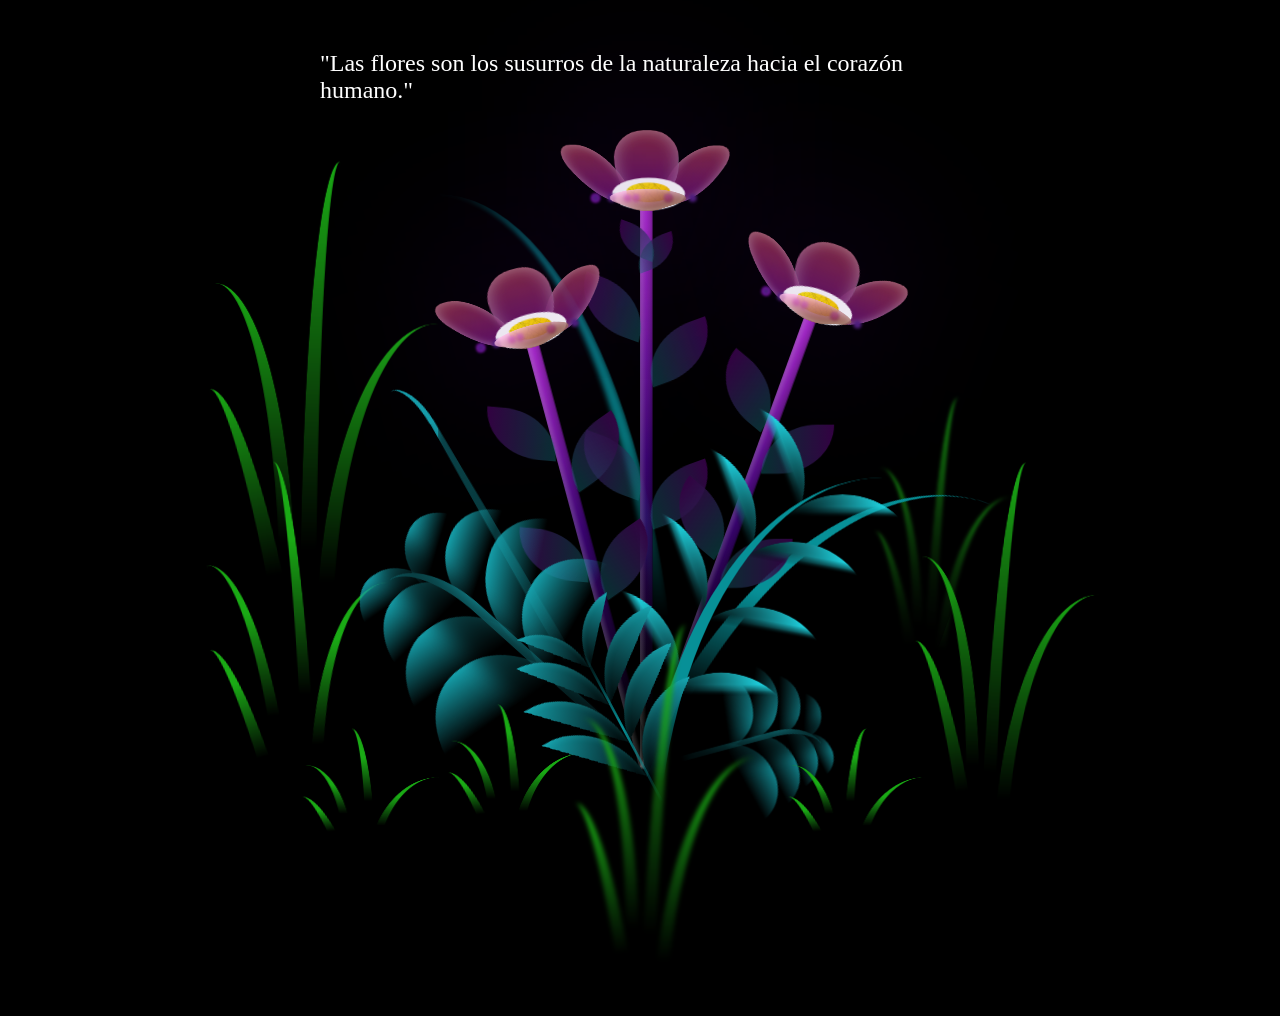
<file: flor.html>
<!DOCTYPE html>
<html lang="en">
<head>
    <meta charset="UTF-8">
    <meta http-equiv="X-UA-Compatible" content="IE=edge">
    <meta name="viewport" content="width=device-width, initial-scale=1.0">
    <link rel="stylesheet" href="style.css">
    <script src="main.js" type="text/javascript"></script><title>Fio</title>
</head>
    
<body class="not-loaded">
    
    <div class="night"></div>
    <div class="flowers">
      <div class="flower flower--1">
        
        <div class="flower__leafs flower__leafs--1">
          <div class="flower__leaf flower__leaf--1"></div>
          <div class="flower__leaf flower__leaf--2"></div>
          <div class="flower__leaf flower__leaf--3"></div>
          <div class="flower__leaf flower__leaf--4"></div>
          <div class="flower__white-circle"></div>
  
          <div class="flower__light flower__light--1"></div>
          <div class="flower__light flower__light--2"></div>
          <div class="flower__light flower__light--3"></div>
          <div class="flower__light flower__light--4"></div>
          <div class="flower__light flower__light--5"></div>
          <div class="flower__light flower__light--6"></div>
          <div class="flower__light flower__light--7"></div>
          <div class="flower__light flower__light--8"></div>
  
        </div>
        <div class="flower__line">
          <div class="flower__line__leaf flower__line__leaf--1"></div>
          <div class="flower__line__leaf flower__line__leaf--2"></div>
          <div class="flower__line__leaf flower__line__leaf--3"></div>
          <div class="flower__line__leaf flower__line__leaf--4"></div>
          <div class="flower__line__leaf flower__line__leaf--5"></div>
          <div class="flower__line__leaf flower__line__leaf--6"></div>
        </div>
      </div>
  
      <div class="flower flower--2">
        <div class="flower__leafs flower__leafs--2">
          <div class="flower__leaf flower__leaf--1"></div>
          <div class="flower__leaf flower__leaf--2"></div>
          <div class="flower__leaf flower__leaf--3"></div>
          <div class="flower__leaf flower__leaf--4"></div>
          <div class="flower__white-circle"></div>
  
          <div class="flower__light flower__light--1"></div>
          <div class="flower__light flower__light--2"></div>
          <div class="flower__light flower__light--3"></div>
          <div class="flower__light flower__light--4"></div>
          <div class="flower__light flower__light--5"></div>
          <div class="flower__light flower__light--6"></div>
          <div class="flower__light flower__light--7"></div>
          <div class="flower__light flower__light--8"></div>
  
        </div>
        <div class="flower__line">
          <div class="flower__line__leaf flower__line__leaf--1"></div>
          <div class="flower__line__leaf flower__line__leaf--2"></div>
          <div class="flower__line__leaf flower__line__leaf--3"></div>
          <div class="flower__line__leaf flower__line__leaf--4"></div>
        </div>
      </div>
  
      <div class="flower flower--3">
        <div class="flower__leafs flower__leafs--3">
          <div class="flower__leaf flower__leaf--1"></div>
          <div class="flower__leaf flower__leaf--2"></div>
          <div class="flower__leaf flower__leaf--3"></div>
          <div class="flower__leaf flower__leaf--4"></div>
          <div class="flower__white-circle"></div>
  
          <div class="flower__light flower__light--1"></div>
          <div class="flower__light flower__light--2"></div>
          <div class="flower__light flower__light--3"></div>
          <div class="flower__light flower__light--4"></div>
          <div class="flower__light flower__light--5"></div>
          <div class="flower__light flower__light--6"></div>
          <div class="flower__light flower__light--7"></div>
          <div class="flower__light flower__light--8"></div>
  
        </div>
        <div class="flower__line">
          <div class="flower__line__leaf flower__line__leaf--1"></div>
          <div class="flower__line__leaf flower__line__leaf--2"></div>
          <div class="flower__line__leaf flower__line__leaf--3"></div>
          <div class="flower__line__leaf flower__line__leaf--4"></div>
        </div>
      </div>
  
      <div class="grow-ans" style="--d:1.2s">
        <div class="flower__g-long">
          <div class="flower__g-long__top"></div>
          <div class="flower__g-long__bottom"></div>
        </div>
      </div>
  
      <div class="growing-grass">
        <div class="flower__grass flower__grass--1">
          <div class="flower__grass--top"></div>
          <div class="flower__grass--bottom"></div>
          <div class="flower__grass__leaf flower__grass__leaf--1"></div>
          <div class="flower__grass__leaf flower__grass__leaf--2"></div>
          <div class="flower__grass__leaf flower__grass__leaf--3"></div>
          <div class="flower__grass__leaf flower__grass__leaf--4"></div>
          <div class="flower__grass__leaf flower__grass__leaf--5"></div>
          <div class="flower__grass__leaf flower__grass__leaf--6"></div>
          <div class="flower__grass__leaf flower__grass__leaf--7"></div>
          <div class="flower__grass__leaf flower__grass__leaf--8"></div>
          <div class="flower__grass__overlay"></div>
        </div>
      </div>
  
      <div class="growing-grass">
        <div class="flower__grass flower__grass--2">
          <div class="flower__grass--top"></div>
          <div class="flower__grass--bottom"></div>
          <div class="flower__grass__leaf flower__grass__leaf--1"></div>
          <div class="flower__grass__leaf flower__grass__leaf--2"></div>
          <div class="flower__grass__leaf flower__grass__leaf--3"></div>
          <div class="flower__grass__leaf flower__grass__leaf--4"></div>
          <div class="flower__grass__leaf flower__grass__leaf--5"></div>
          <div class="flower__grass__leaf flower__grass__leaf--6"></div>
          <div class="flower__grass__leaf flower__grass__leaf--7"></div>
          <div class="flower__grass__leaf flower__grass__leaf--8"></div>
          <div class="flower__grass__overlay"></div>
        </div>
      </div>
  
      <div class="grow-ans" style="--d:2.4s">
        <div class="flower__g-right flower__g-right--1">
          <div class="leaf"></div>
        </div>
      </div>
  
      <div class="grow-ans" style="--d:2.8s">
        <div class="flower__g-right flower__g-right--2">
          <div class="leaf"></div>
        </div>
      </div>
  
      <div class="grow-ans" style="--d:2.8s">
        <div class="flower__g-front">
          <div class="flower__g-front__leaf-wrapper flower__g-front__leaf-wrapper--1">
            <div class="flower__g-front__leaf"></div>
          </div>
          <div class="flower__g-front__leaf-wrapper flower__g-front__leaf-wrapper--2">
            <div class="flower__g-front__leaf"></div>
          </div>
          <div class="flower__g-front__leaf-wrapper flower__g-front__leaf-wrapper--3">
            <div class="flower__g-front__leaf"></div>
          </div>
          <div class="flower__g-front__leaf-wrapper flower__g-front__leaf-wrapper--4">
            <div class="flower__g-front__leaf"></div>
          </div>
          <div class="flower__g-front__leaf-wrapper flower__g-front__leaf-wrapper--5">
            <div class="flower__g-front__leaf"></div>
          </div>
          <div class="flower__g-front__leaf-wrapper flower__g-front__leaf-wrapper--6">
            <div class="flower__g-front__leaf"></div>
          </div>
          <div class="flower__g-front__leaf-wrapper flower__g-front__leaf-wrapper--7">
            <div class="flower__g-front__leaf"></div>
          </div>
          <div class="flower__g-front__leaf-wrapper flower__g-front__leaf-wrapper--8">
            <div class="flower__g-front__leaf"></div>
          </div>
          <div class="flower__g-front__line"></div>
        </div>
      </div>
  
      <div class="grow-ans" style="--d:3.2s">
        <div class="flower__g-fr">
          <div class="leaf"></div>
          <div class="flower__g-fr__leaf flower__g-fr__leaf--1"></div>
          <div class="flower__g-fr__leaf flower__g-fr__leaf--2"></div>
          <div class="flower__g-fr__leaf flower__g-fr__leaf--3"></div>
          <div class="flower__g-fr__leaf flower__g-fr__leaf--4"></div>
          <div class="flower__g-fr__leaf flower__g-fr__leaf--5"></div>
          <div class="flower__g-fr__leaf flower__g-fr__leaf--6"></div>
          <div class="flower__g-fr__leaf flower__g-fr__leaf--7"></div>
          <div class="flower__g-fr__leaf flower__g-fr__leaf--8"></div>
        </div>
      </div>
  
      <div class="long-g long-g--0">
        <div class="grow-ans" style="--d:3s">
          <div class="leaf leaf--0"></div>
        </div>
        <div class="grow-ans" style="--d:2.2s">
          <div class="leaf leaf--1"></div>
        </div>
        <div class="grow-ans" style="--d:3.4s">
          <div class="leaf leaf--2"></div>
        </div>
        <div class="grow-ans" style="--d:3.6s">
          <div class="leaf leaf--3"></div>
        </div>
      </div>
  
      <div class="long-g long-g--1">
        <div class="grow-ans" style="--d:3.6s">
          <div class="leaf leaf--0"></div>
        </div>
        <div class="grow-ans" style="--d:3.8s">
          <div class="leaf leaf--1"></div>
        </div>
        <div class="grow-ans" style="--d:4s">
          <div class="leaf leaf--2"></div>
        </div>
        <div class="grow-ans" style="--d:4.2s">
          <div class="leaf leaf--3"></div>
        </div>
      </div>
  
      <div class="long-g long-g--2">
        <div class="grow-ans" style="--d:4s">
          <div class="leaf leaf--0"></div>
        </div>
        <div class="grow-ans" style="--d:4.2s">
          <div class="leaf leaf--1"></div>
        </div>
        <div class="grow-ans" style="--d:4.4s">
          <div class="leaf leaf--2"></div>
        </div>
        <div class="grow-ans" style="--d:4.6s">
          <div class="leaf leaf--3"></div>
        </div>
      </div>
  
      <div class="long-g long-g--3">
        <div class="grow-ans" style="--d:4s">
          <div class="leaf leaf--0"></div>
        </div>
        <div class="grow-ans" style="--d:4.2s">
          <div class="leaf leaf--1"></div>
        </div>
        <div class="grow-ans" style="--d:3s">
          <div class="leaf leaf--2"></div>
        </div>
        <div class="grow-ans" style="--d:3.6s">
          <div class="leaf leaf--3"></div>
        </div>
      </div>
  
      <div class="long-g long-g--4">
        <div class="grow-ans" style="--d:4s">
          <div class="leaf leaf--0"></div>
        </div>
        <div class="grow-ans" style="--d:4.2s">
          <div class="leaf leaf--1"></div>
        </div>
        <div class="grow-ans" style="--d:3s">
          <div class="leaf leaf--2"></div>
        </div>
        <div class="grow-ans" style="--d:3.6s">
          <div class="leaf leaf--3"></div>
        </div>
      </div>
  
      <div class="long-g long-g--5">
        <div class="grow-ans" style="--d:4s">
          <div class="leaf leaf--0"></div>
        </div>
        <div class="grow-ans" style="--d:4.2s">
          <div class="leaf leaf--1"></div>
        </div>
        <div class="grow-ans" style="--d:3s">
          <div class="leaf leaf--2"></div>
        </div>
        <div class="grow-ans" style="--d:3.6s">
          <div class="leaf leaf--3"></div>
        </div>
      </div>
  
      <div class="long-g long-g--6">
        <div class="grow-ans" style="--d:4.2s">
          <div class="leaf leaf--0"></div>
        </div>
        <div class="grow-ans" style="--d:4.4s">
          <div class="leaf leaf--1"></div>
        </div>
        <div class="grow-ans" style="--d:4.6s">
          <div class="leaf leaf--2"></div>
        </div>
        <div class="grow-ans" style="--d:4.8s">
          <div class="leaf leaf--3"></div>
        </div>
      </div>
  
      <div class="long-g long-g--7">
        <div class="grow-ans" style="--d:3s">
          <div class="leaf leaf--0"></div>
        </div>
        <div class="grow-ans" style="--d:3.2s">
          <div class="leaf leaf--1"></div>
        </div>
        <div class="grow-ans" style="--d:3.5s">
          <div class="leaf leaf--2"></div>
        </div>
        <div class="grow-ans" style="--d:3.6s">
          <div class="leaf leaf--3"></div>
        </div>
      </div>
    </div>
    <div class="text-outside-flower">
        <p>"Las flores son los susurros de la naturaleza hacia el corazón humano."</p>
    </div>
    <audio id="audio" autoplay loop style="display: none;">
      <source src="feid.mp3" type="audio/mpeg">
      Tu navegador no soporta la etiqueta de audio HTML5.
  </audio>
    <script src="audio.js"></script>
    
  
</body>
</html>
</file>
<file: style.css>
*,
*::after,
*::before {
  padding: 0;
  margin: 0;
  box-sizing: border-box;
}

:root {
  --dark-color: #000;
}

body {
  display: flex;
  align-items: flex-end;
  justify-content: center;
  min-height: 100vh;
  background-color: var(--dark-color);
  overflow: hidden;
  perspective: 1000px;
  padding: 50px 0px;
}

.night {
  position: fixed;
  left: 50%;
  top: 0;
  transform: translateX(-50%);
  width: 100%;
  height: 100%;
  filter: blur(0.1vmin);
}

.flowers {
  position: relative;
  transform: scale(0.9);
}

.flower {
  position: absolute;
  bottom: 10vmin;
  transform-origin: bottom center;
  z-index: 10;
  --fl-speed: 0.8s;
}
.flower--1 {
  animation: moving-flower-1 4s linear infinite;
}
.flower--1 .flower__line {
  height: 70vmin;
  animation-delay: 0.3s;
}
.flower--1 .flower__line__leaf--1 {
  animation: blooming-leaf-right var(--fl-speed) 1.6s backwards;
}
.flower--1 .flower__line__leaf--2 {
  animation: blooming-leaf-right var(--fl-speed) 1.4s backwards;
}
.flower--1 .flower__line__leaf--3 {
  animation: blooming-leaf-left var(--fl-speed) 1.2s backwards;
}
.flower--1 .flower__line__leaf--4 {
  animation: blooming-leaf-left var(--fl-speed) 1s backwards;
}
.flower--1 .flower__line__leaf--5 {
  animation: blooming-leaf-right var(--fl-speed) 1.8s backwards;
}
.flower--1 .flower__line__leaf--6 {
  animation: blooming-leaf-left var(--fl-speed) 2s backwards;
}
.flower--2 {
  left: 50%;
  transform: rotate(20deg);
  animation: moving-flower-2 4s linear infinite;
}
.flower--2 .flower__line {
  height: 60vmin;
  animation-delay: 0.6s;
}
.flower--2 .flower__line__leaf--1 {
  animation: blooming-leaf-right var(--fl-speed) 1.9s backwards;
}
.flower--2 .flower__line__leaf--2 {
  animation: blooming-leaf-right var(--fl-speed) 1.7s backwards;
}
.flower--2 .flower__line__leaf--3 {
  animation: blooming-leaf-left var(--fl-speed) 1.5s backwards;
}
.flower--2 .flower__line__leaf--4 {
  animation: blooming-leaf-left var(--fl-speed) 1.3s backwards;
}
.flower--3 {
  left: 50%;
  transform: rotate(-15deg);
  animation: moving-flower-3 4s linear infinite;
}
.flower--3 .flower__line {
  animation-delay: 0.9s;
}
.flower--3 .flower__line__leaf--1 {
  animation: blooming-leaf-right var(--fl-speed) 2.5s backwards;
}
.flower--3 .flower__line__leaf--2 {
  animation: blooming-leaf-right var(--fl-speed) 2.3s backwards;
}
.flower--3 .flower__line__leaf--3 {
  animation: blooming-leaf-left var(--fl-speed) 2.1s backwards;
}
.flower--3 .flower__line__leaf--4 {
  animation: blooming-leaf-left var(--fl-speed) 1.9s backwards;
}
.flower__leafs {
  position: relative;
  animation: blooming-flower 2s backwards;
}
.flower__leafs--1 {
  animation-delay: 1.1s;
}
.flower__leafs--2 {
  animation-delay: 1.4s;
}
.flower__leafs--3 {
  animation-delay: 1.7s;
}
.flower__leafs::after {
  content: "";
  position: absolute;
  left: 0;
  top: 0;
  transform: translate(-50%, -100%);
  width: 8vmin;
  height: 8vmin;
  background-color: #340265;
  filter: blur(10vmin);
}
.flower__leaf {
  position: absolute;
  bottom: 0;
  left: 50%;
  width: 8vmin;
  height: 11vmin;
  border-radius: 51% 49% 47% 53%/44% 45% 55% 69%;
  background-color: #a7ffee;
  background-image: linear-gradient(to top, #650e70, #933148);
  transform-origin: bottom center;
  opacity: 0.9;
  box-shadow: inset 0 0 2vmin rgba(255, 255, 255, 0.5);
}
.flower__leaf--1 {
  transform: translate(-10%, 1%) rotateY(40deg) rotateX(-50deg);
}
.flower__leaf--2 {
  transform: translate(-50%, -4%) rotateX(40deg);
}
.flower__leaf--3 {
  transform: translate(-90%, 0%) rotateY(45deg) rotateX(50deg);
}
.flower__leaf--4 {
  width: 8vmin;
  height: 8vmin;
  transform-origin: bottom left;
  border-radius: 4vmin 10vmin 4vmin 4vmin;
  transform: translate(0%, 18%) rotateX(70deg) rotate(-43deg);
  background-image: linear-gradient(to top, #6d2d14, #ffa7e0);
  z-index: 1;
  opacity: 0.8;
}
.flower__white-circle {
  position: absolute;
  left: -3.5vmin;
  top: -3vmin;
  width: 9vmin;
  height: 4vmin;
  border-radius: 50%;
  background-color: #fff;
}
.flower__white-circle::after {
  content: "";
  position: absolute;
  left: 50%;
  top: 45%;
  transform: translate(-50%, -50%);
  width: 60%;
  height: 60%;
  border-radius: inherit;
  background-image: repeating-linear-gradient(300deg, rgba(0, 0, 0, 0.03) 0px, rgba(0, 0, 0, 0.03) 1px, transparent 1px, transparent 12px), repeating-linear-gradient(45deg, rgba(0, 0, 0, 0.03) 0px, rgba(0, 0, 0, 0.03) 1px, transparent 1px, transparent 12px), repeating-linear-gradient(67.5deg, rgba(0, 0, 0, 0.03) 0px, rgba(0, 0, 0, 0.03) 1px, transparent 1px, transparent 12px), repeating-linear-gradient(135deg, rgba(0, 0, 0, 0.03) 0px, rgba(0, 0, 0, 0.03) 1px, transparent 1px, transparent 12px), repeating-linear-gradient(45deg, rgba(0, 0, 0, 0.03) 0px, rgba(0, 0, 0, 0.03) 1px, transparent 1px, transparent 12px), repeating-linear-gradient(112.5deg, rgba(0, 0, 0, 0.03) 0px, rgba(0, 0, 0, 0.03) 1px, transparent 1px, transparent 12px), repeating-linear-gradient(112.5deg, rgba(0, 0, 0, 0.03) 0px, rgba(0, 0, 0, 0.03) 1px, transparent 1px, transparent 12px), repeating-linear-gradient(45deg, rgba(0, 0, 0, 0.03) 0px, rgba(0, 0, 0, 0.03) 1px, transparent 1px, transparent 12px), repeating-linear-gradient(22.5deg, rgba(0, 0, 0, 0.03) 0px, rgba(0, 0, 0, 0.03) 1px, transparent 1px, transparent 12px), repeating-linear-gradient(45deg, rgba(0, 0, 0, 0.03) 0px, rgba(0, 0, 0, 0.03) 1px, transparent 1px, transparent 12px), repeating-linear-gradient(22.5deg, rgba(0, 0, 0, 0.03) 0px, rgba(0, 0, 0, 0.03) 1px, transparent 1px, transparent 12px), repeating-linear-gradient(135deg, rgba(0, 0, 0, 0.03) 0px, rgba(0, 0, 0, 0.03) 1px, transparent 1px, transparent 12px), repeating-linear-gradient(157.5deg, rgba(0, 0, 0, 0.03) 0px, rgba(0, 0, 0, 0.03) 1px, transparent 1px, transparent 12px), repeating-linear-gradient(67.5deg, rgba(0, 0, 0, 0.03) 0px, rgba(0, 0, 0, 0.03) 1px, transparent 1px, transparent 12px), repeating-linear-gradient(67.5deg, rgba(0, 0, 0, 0.03) 0px, rgba(0, 0, 0, 0.03) 1px, transparent 1px, transparent 12px), linear-gradient(90deg, rgb(255, 235, 18), rgb(255, 206, 0));
}
.flower__line {
  height: 55vmin;
  width: 1.5vmin;
  background-image: linear-gradient(to left, rgba(0, 0, 0, 0.2), transparent, rgba(255, 255, 255, 0.2)), linear-gradient(to top, transparent 10%, #39036f, #b22dd3);
  box-shadow: inset 0 0 2px rgba(0, 0, 0, 0.5);
  animation: grow-flower-tree 4s backwards;
}
.flower__line__leaf {
  --w: 7vmin;
  --h: calc(var(--w) + 2vmin);
  position: absolute;
  top: 20%;
  left: 90%;
  width: var(--w);
  height: var(--h);
  border-top-right-radius: var(--h);
  border-bottom-left-radius: var(--h);
  background-image: linear-gradient(to top, rgba(20, 117, 122, 0.4), #310241);
}
.flower__line__leaf--1 {
  transform: rotate(70deg) rotateY(30deg);
}
.flower__line__leaf--2 {
  top: 45%;
  transform: rotate(70deg) rotateY(30deg);
}
.flower__line__leaf--3, .flower__line__leaf--4, .flower__line__leaf--6 {
  border-top-right-radius: 0;
  border-bottom-left-radius: 0;
  border-top-left-radius: var(--h);
  border-bottom-right-radius: var(--h);
  left: -460%;
  top: 12%;
  transform: rotate(-70deg) rotateY(30deg);
}
.flower__line__leaf--4 {
  top: 40%;
}
.flower__line__leaf--5 {
  top: 0;
  transform-origin: left;
  transform: rotate(70deg) rotateY(30deg) scale(0.6);
}
.flower__line__leaf--6 {
  top: -2%;
  left: -450%;
  transform-origin: right;
  transform: rotate(-70deg) rotateY(30deg) scale(0.6);
}
.flower__light {
  position: absolute;
  bottom: 0vmin;
  width: 1vmin;
  height: 1vmin;
  background-color: rgb(178, 6, 221);
  border-radius: 50%;
  filter: blur(0.2vmin);
  animation: light-ans 4s linear infinite backwards;
}
.flower__light:nth-child(odd) {
  background-color: #50207e;
}
.flower__light--1 {
  left: -2vmin;
  animation-delay: 1s;
}
.flower__light--2 {
  left: 3vmin;
  animation-delay: 0.5s;
}
.flower__light--3 {
  left: -6vmin;
  animation-delay: 0.3s;
}
.flower__light--4 {
  left: 6vmin;
  animation-delay: 0.9s;
}
.flower__light--5 {
  left: -1vmin;
  animation-delay: 1.5s;
}
.flower__light--6 {
  left: -4vmin;
  animation-delay: 3s;
}
.flower__light--7 {
  left: 3vmin;
  animation-delay: 2s;
}
.flower__light--8 {
  left: -6vmin;
  animation-delay: 3.5s;
}
.flower__grass {
  --c: #159faa;
  --line-w: 1.5vmin;
  position: absolute;
  bottom: 12vmin;
  left: -7vmin;
  display: flex;
  flex-direction: column;
  align-items: flex-end;
  z-index: 20;
  transform-origin: bottom center;
  transform: rotate(-48deg) rotateY(40deg);
}
.flower__grass--1 {
  animation: moving-grass 2s linear infinite;
}
.flower__grass--2 {
  left: 2vmin;
  bottom: 10vmin;
  transform: scale(0.5) rotate(75deg) rotateX(10deg) rotateY(-200deg);
  opacity: 0.8;
  z-index: 0;
  animation: moving-grass--2 1.5s linear infinite;
}
.flower__grass--top {
  width: 7vmin;
  height: 10vmin;
  border-top-right-radius: 100%;
  border-right: var(--line-w) solid var(--c);
  transform-origin: bottom center;
  transform: rotate(-2deg);
}
.flower__grass--bottom {
  margin-top: -2px;
  width: var(--line-w);
  height: 25vmin;
  background-image: linear-gradient(to top, transparent, var(--c));
}
.flower__grass__leaf {
  --size: 10vmin;
  position: absolute;
  width: calc(var(--size) * 2.1);
  height: var(--size);
  border-top-left-radius: var(--size);
  border-top-right-radius: var(--size);
  background-image: linear-gradient(to top, transparent, transparent 30%, var(--c));
  z-index: 100;
}
.flower__grass__leaf--1 {
  top: -6%;
  left: 30%;
  --size: 6vmin;
  transform: rotate(-20deg);
  animation: growing-grass-ans--1 2s 2.6s backwards;
}
@keyframes growing-grass-ans--1 {
  0% {
    transform-origin: bottom left;
    transform: rotate(-20deg) scale(0);
  }
}
.flower__grass__leaf--2 {
  top: -5%;
  left: -110%;
  --size: 6vmin;
  transform: rotate(10deg);
  animation: growing-grass-ans--2 2s 2.4s linear backwards;
}
@keyframes growing-grass-ans--2 {
  0% {
    transform-origin: bottom right;
    transform: rotate(10deg) scale(0);
  }
}
.flower__grass__leaf--3 {
  top: 5%;
  left: 60%;
  --size: 8vmin;
  transform: rotate(-18deg) rotateX(-20deg);
  animation: growing-grass-ans--3 2s 2.2s linear backwards;
}
@keyframes growing-grass-ans--3 {
  0% {
    transform-origin: bottom left;
    transform: rotate(-18deg) rotateX(-20deg) scale(0);
  }
}
.flower__grass__leaf--4 {
  top: 6%;
  left: -135%;
  --size: 8vmin;
  transform: rotate(2deg);
  animation: growing-grass-ans--4 2s 2s linear backwards;
}
@keyframes growing-grass-ans--4 {
  0% {
    transform-origin: bottom right;
    transform: rotate(2deg) scale(0);
  }
}
.flower__grass__leaf--5 {
  top: 20%;
  left: 60%;
  --size: 10vmin;
  transform: rotate(-24deg) rotateX(-20deg);
  animation: growing-grass-ans--5 2s 1.8s linear backwards;
}
@keyframes growing-grass-ans--5 {
  0% {
    transform-origin: bottom left;
    transform: rotate(-24deg) rotateX(-20deg) scale(0);
  }
}
.flower__grass__leaf--6 {
  top: 22%;
  left: -180%;
  --size: 10vmin;
  transform: rotate(10deg);
  animation: growing-grass-ans--6 2s 1.6s linear backwards;
}
@keyframes growing-grass-ans--6 {
  0% {
    transform-origin: bottom right;
    transform: rotate(10deg) scale(0);
  }
}
.flower__grass__leaf--7 {
  top: 39%;
  left: 70%;
  --size: 10vmin;
  transform: rotate(-10deg);
  animation: growing-grass-ans--7 2s 1.4s linear backwards;
}
@keyframes growing-grass-ans--7 {
  0% {
    transform-origin: bottom left;
    transform: rotate(-10deg) scale(0);
  }
}
.flower__grass__leaf--8 {
  top: 40%;
  left: -215%;
  --size: 11vmin;
  transform: rotate(10deg);
  animation: growing-grass-ans--8 2s 1.2s linear backwards;
}
@keyframes growing-grass-ans--8 {
  0% {
    transform-origin: bottom right;
    transform: rotate(10deg) scale(0);
  }
}
.flower__grass__overlay {
  position: absolute;
  top: -10%;
  right: 0%;
  width: 100%;
  height: 100%;
  background-color: rgba(0, 0, 0, 0.6);
  filter: blur(1.5vmin);
  z-index: 100;
}
.flower__g-long {
  --w: 2vmin;
  --h: 6vmin;
  --c: #159faa;
  position: absolute;
  bottom: 10vmin;
  left: -3vmin;
  transform-origin: bottom center;
  transform: rotate(-30deg) rotateY(-20deg);
  display: flex;
  flex-direction: column;
  align-items: flex-end;
  animation: flower-g-long-ans 3s linear infinite;
}
@keyframes flower-g-long-ans {
  0%, 100% {
    transform: rotate(-30deg) rotateY(-20deg);
  }
  50% {
    transform: rotate(-32deg) rotateY(-20deg);
  }
}
.flower__g-long__top {
  top: calc(var(--h) * -1);
  width: calc(var(--w) + 1vmin);
  height: var(--h);
  border-top-right-radius: 100%;
  border-right: 0.7vmin solid var(--c);
  transform: translate(-0.7vmin, 1vmin);
}
.flower__g-long__bottom {
  width: var(--w);
  height: 50vmin;
  transform-origin: bottom center;
  background-image: linear-gradient(to top, transparent 30%, var(--c));
  box-shadow: inset 0 0 2px rgba(0, 0, 0, 0.5);
  -webkit-clip-path: polygon(35% 0, 65% 1%, 100% 100%, 0% 100%);
          clip-path: polygon(35% 0, 65% 1%, 100% 100%, 0% 100%);
}
.flower__g-right {
  position: absolute;
  bottom: 6vmin;
  left: -2vmin;
  transform-origin: bottom left;
  transform: rotate(20deg);
}
.flower__g-right .leaf {
  width: 30vmin;
  height: 50vmin;
  border-top-left-radius: 100%;
  border-left: 2vmin solid #079097;
  background-image: linear-gradient(to bottom, transparent, var(--dark-color) 60%);
  -webkit-mask-image: linear-gradient(to top, transparent 30%, #079097 60%);
}
.flower__g-right--1 {
  animation: flower-g-right-ans 2.5s linear infinite;
}
.flower__g-right--2 {
  left: 5vmin;
  transform: rotateY(-180deg);
  animation: flower-g-right-ans--2 3s linear infinite;
}
.flower__g-right--2 .leaf {
  height: 75vmin;
  filter: blur(0.3vmin);
  opacity: 0.8;
}
@keyframes flower-g-right-ans {
  0%, 100% {
    transform: rotate(20deg);
  }
  50% {
    transform: rotate(24deg) rotateX(-20deg);
  }
}
@keyframes flower-g-right-ans--2 {
  0%, 100% {
    transform: rotateY(-180deg) rotate(0deg) rotateX(-20deg);
  }
  50% {
    transform: rotateY(-180deg) rotate(6deg) rotateX(-20deg);
  }
}
.flower__g-front {
  position: absolute;
  bottom: 6vmin;
  left: 2.5vmin;
  z-index: 100;
  transform-origin: bottom center;
  transform: rotate(-28deg) rotateY(30deg) scale(1.04);
  animation: flower__g-front-ans 2s linear infinite;
}
@keyframes flower__g-front-ans {
  0%, 100% {
    transform: rotate(-28deg) rotateY(30deg) scale(1.04);
  }
  50% {
    transform: rotate(-35deg) rotateY(40deg) scale(1.04);
  }
}
.flower__g-front__line {
  width: 0.3vmin;
  height: 20vmin;
  background-image: linear-gradient(to top, transparent, #079097, transparent 100%);
  position: relative;
}
.flower__g-front__leaf-wrapper {
  position: absolute;
  top: 0;
  left: 0;
  transform-origin: bottom left;
  transform: rotate(10deg);
}
.flower__g-front__leaf-wrapper:nth-child(even) {
  left: 0vmin;
  transform: rotateY(-180deg) rotate(5deg);
  animation: flower__g-front__leaf-left-ans 1s ease-in backwards;
}
.flower__g-front__leaf-wrapper:nth-child(odd) {
  animation: flower__g-front__leaf-ans 1s ease-in backwards;
}
.flower__g-front__leaf-wrapper--1 {
  top: -8vmin;
  transform: scale(0.7);
  animation: flower__g-front__leaf-ans 1s 5.5s ease-in backwards !important;
}
.flower__g-front__leaf-wrapper--2 {
  top: -8vmin;
  transform: rotateY(-180deg) scale(0.7) !important;
  animation: flower__g-front__leaf-left-ans-2 1s 4.6s ease-in backwards !important;
}
.flower__g-front__leaf-wrapper--3 {
  top: -3vmin;
  animation: flower__g-front__leaf-ans 1s 4.6s ease-in backwards;
}
.flower__g-front__leaf-wrapper--4 {
  top: -3vmin;
  transform: rotateY(-180deg) scale(0.9) !important;
  animation: flower__g-front__leaf-left-ans-2 1s 4.6s ease-in backwards !important;
}
@keyframes flower__g-front__leaf-left-ans-2 {
  0% {
    transform: rotateY(-180deg) scale(0);
  }
}
.flower__g-front__leaf-wrapper--5, .flower__g-front__leaf-wrapper--6 {
  top: 2vmin;
}
.flower__g-front__leaf-wrapper--7, .flower__g-front__leaf-wrapper--8 {
  top: 6.5vmin;
}
.flower__g-front__leaf-wrapper--2 {
  animation-delay: 5.2s !important;
}
.flower__g-front__leaf-wrapper--3 {
  animation-delay: 4.9s !important;
}
.flower__g-front__leaf-wrapper--5 {
  animation-delay: 4.3s !important;
}
.flower__g-front__leaf-wrapper--6 {
  animation-delay: 4.1s !important;
}
.flower__g-front__leaf-wrapper--7 {
  animation-delay: 3.8s !important;
}
.flower__g-front__leaf-wrapper--8 {
  animation-delay: 3.5s !important;
}
@keyframes flower__g-front__leaf-ans {
  0% {
    transform: rotate(10deg) scale(0);
  }
}
@keyframes flower__g-front__leaf-left-ans {
  0% {
    transform: rotateY(-180deg) rotate(5deg) scale(0);
  }
}
.flower__g-front__leaf {
  width: 10vmin;
  height: 10vmin;
  border-radius: 100% 0% 0% 100%/100% 100% 0% 0%;
  box-shadow: inset 0 2px 1vmin hsla(184, 97%, 58%, 0.2);
  background-image: linear-gradient(to bottom left, transparent, var(--dark-color)), linear-gradient(to bottom right, #159faa 50%, transparent 50%, transparent);
  -webkit-mask-image: linear-gradient(to bottom right, #159faa 50%, transparent 50%, transparent);
  mask-image: linear-gradient(to bottom right, #159faa 50%, transparent 50%, transparent);
}
.flower__g-fr {
  position: absolute;
  bottom: -4vmin;
  left: vmin;
  transform-origin: bottom left;
  z-index: 10;
  animation: flower__g-fr-ans 2s linear infinite;
}
@keyframes flower__g-fr-ans {
  0%, 100% {
    transform: rotate(2deg);
  }
  50% {
    transform: rotate(4deg);
  }
}
.flower__g-fr .leaf {
  width: 30vmin;
  height: 50vmin;
  border-top-left-radius: 100%;
  border-left: 2vmin solid #079097;
  -webkit-mask-image: linear-gradient(to top, transparent 25%, #079097 50%);
  position: relative;
  z-index: 1;
}
.flower__g-fr__leaf {
  position: absolute;
  top: 0;
  left: 0;
  width: 10vmin;
  height: 10vmin;
  border-radius: 100% 0% 0% 100%/100% 100% 0% 0%;
  box-shadow: inset 0 2px 1vmin hsla(184, 97%, 58%, 0.2);
  background-image: linear-gradient(to bottom left, transparent, var(--dark-color) 98%), linear-gradient(to bottom right, #23f0ff 45%, transparent 50%, transparent);
  -webkit-mask-image: linear-gradient(135deg, #159faa 40%, transparent 50%, transparent);
}
.flower__g-fr__leaf--1 {
  left: 20vmin;
  transform: rotate(45deg);
  animation: flower__g-fr-leaft-ans-1 0.5s 5.2s linear backwards;
}
@keyframes flower__g-fr-leaft-ans-1 {
  0% {
    transform-origin: left;
    transform: rotate(45deg) scale(0);
  }
}
.flower__g-fr__leaf--2 {
  left: 12vmin;
  top: -7vmin;
  transform: rotate(25deg) rotateY(-180deg);
  animation: flower__g-fr-leaft-ans-6 0.5s 5s linear backwards;
}
.flower__g-fr__leaf--3 {
  left: 15vmin;
  top: 6vmin;
  transform: rotate(55deg);
  animation: flower__g-fr-leaft-ans-5 0.5s 4.8s linear backwards;
}
.flower__g-fr__leaf--4 {
  left: 6vmin;
  top: -2vmin;
  transform: rotate(25deg) rotateY(-180deg);
  animation: flower__g-fr-leaft-ans-6 0.5s 4.6s linear backwards;
}
.flower__g-fr__leaf--5 {
  left: 10vmin;
  top: 14vmin;
  transform: rotate(55deg);
  animation: flower__g-fr-leaft-ans-5 0.5s 4.4s linear backwards;
}
@keyframes flower__g-fr-leaft-ans-5 {
  0% {
    transform-origin: left;
    transform: rotate(55deg) scale(0);
  }
}
.flower__g-fr__leaf--6 {
  left: 0vmin;
  top: 6vmin;
  transform: rotate(25deg) rotateY(-180deg);
  animation: flower__g-fr-leaft-ans-6 0.5s 4.2s linear backwards;
}
@keyframes flower__g-fr-leaft-ans-6 {
  0% {
    transform-origin: right;
    transform: rotate(25deg) rotateY(-180deg) scale(0);
  }
}
.flower__g-fr__leaf--7 {
  left: 5vmin;
  top: 22vmin;
  transform: rotate(45deg);
  animation: flower__g-fr-leaft-ans-7 0.5s 4s linear backwards;
}
@keyframes flower__g-fr-leaft-ans-7 {
  0% {
    transform-origin: left;
    transform: rotate(45deg) scale(0);
  }
}
.flower__g-fr__leaf--8 {
  left: -4vmin;
  top: 15vmin;
  transform: rotate(15deg) rotateY(-180deg);
  animation: flower__g-fr-leaft-ans-8 0.5s 3.8s linear backwards;
}
@keyframes flower__g-fr-leaft-ans-8 {
  0% {
    transform-origin: right;
    transform: rotate(15deg) rotateY(-180deg) scale(0);
  }
}

.long-g {
  position: absolute;
  bottom: 25vmin;
  left: -42vmin;
  transform-origin: bottom left;
}
.long-g--1 {
  bottom: 0vmin;
  transform: scale(0.8) rotate(-5deg);
}
.long-g--1 .leaf {
  -webkit-mask-image: linear-gradient(to top, transparent 40%, #079097 80%) !important;
}
.long-g--1 .leaf--1 {
  --w: 5vmin;
  --h: 60vmin;
  left: -2vmin;
  transform: rotate(3deg) rotateY(-180deg);
}
.long-g--2, .long-g--3 {
  bottom: -3vmin;
  left: -35vmin;
  transform-origin: center;
  transform: scale(0.6) rotateX(60deg);
}
.long-g--2 .leaf, .long-g--3 .leaf {
  -webkit-mask-image: linear-gradient(to top, transparent 50%, #079097 80%) !important;
}
.long-g--2 .leaf--1, .long-g--3 .leaf--1 {
  left: -1vmin;
  transform: rotateY(-180deg);
}
.long-g--3 {
  left: -17vmin;
  bottom: 0vmin;
}
.long-g--3 .leaf {
  -webkit-mask-image: linear-gradient(to top, transparent 40%, #079097 80%) !important;
}
.long-g--4 {
  left: 25vmin;
  bottom: -3vmin;
  transform-origin: center;
  transform: scale(0.6) rotateX(60deg);
}
.long-g--4 .leaf {
  -webkit-mask-image: linear-gradient(to top, transparent 50%, #079097 80%) !important;
}
.long-g--5 {
  left: 42vmin;
  bottom: 0vmin;
  transform: scale(0.8) rotate(2deg);
}
.long-g--6 {
  left: 0vmin;
  bottom: -20vmin;
  z-index: 100;
  filter: blur(0.3vmin);
  transform: scale(0.8) rotate(2deg);
}
.long-g--7 {
  left: 35vmin;
  bottom: 20vmin;
  z-index: -1;
  filter: blur(0.3vmin);
  transform: scale(0.6) rotate(2deg);
  opacity: 0.7;
}
.long-g .leaf {
  --w: 15vmin;
  --h: 40vmin;
  --c: #1aaa15;
  position: absolute;
  bottom: 0;
  width: var(--w);
  height: var(--h);
  border-top-left-radius: 100%;
  border-left: 2vmin solid var(--c);
  -webkit-mask-image: linear-gradient(to top, transparent 20%, var(--dark-color));
  transform-origin: bottom center;
}
.long-g .leaf--0 {
  left: 2vmin;
  animation: leaf-ans-1 4s linear infinite;
}
.long-g .leaf--1 {
  --w: 5vmin;
  --h: 60vmin;
  animation: leaf-ans-1 4s linear infinite;
}
.long-g .leaf--2 {
  --w: 10vmin;
  --h: 40vmin;
  left: -0.5vmin;
  bottom: 5vmin;
  transform-origin: bottom left;
  transform: rotateY(-180deg);
  animation: leaf-ans-2 3s linear infinite;
}
.long-g .leaf--3 {
  --w: 5vmin;
  --h: 30vmin;
  left: -1vmin;
  bottom: 3.2vmin;
  transform-origin: bottom left;
  transform: rotate(-10deg) rotateY(-180deg);
  animation: leaf-ans-3 3s linear infinite;
}

@keyframes leaf-ans-1 {
  0%, 100% {
    transform: rotate(-5deg) scale(1);
  }
  50% {
    transform: rotate(5deg) scale(1.1);
  }
}
@keyframes leaf-ans-2 {
  0%, 100% {
    transform: rotateY(-180deg) rotate(5deg);
  }
  50% {
    transform: rotateY(-180deg) rotate(0deg) scale(1.1);
  }
}
@keyframes leaf-ans-3 {
  0%, 100% {
    transform: rotate(-10deg) rotateY(-180deg);
  }
  50% {
    transform: rotate(-20deg) rotateY(-180deg);
  }
}
.grow-ans {
  animation: grow-ans 2s var(--d) backwards;
}

@keyframes grow-ans {
  0% {
    transform: scale(0);
    opacity: 0;
  }
}
@keyframes light-ans {
  0% {
    opacity: 0;
    transform: translateY(0vmin);
  }
  25% {
    opacity: 1;
    transform: translateY(-5vmin) translateX(-2vmin);
  }
  50% {
    opacity: 1;
    transform: translateY(-15vmin) translateX(2vmin);
    filter: blur(0.2vmin);
  }
  75% {
    transform: translateY(-20vmin) translateX(-2vmin);
    filter: blur(0.2vmin);
  }
  100% {
    transform: translateY(-30vmin);
    opacity: 0;
    filter: blur(1vmin);
  }
}
@keyframes moving-flower-1 {
  0%, 100% {
    transform: rotate(2deg);
  }
  50% {
    transform: rotate(-2deg);
  }
}
@keyframes moving-flower-2 {
  0%, 100% {
    transform: rotate(18deg);
  }
  50% {
    transform: rotate(14deg);
  }
}
@keyframes moving-flower-3 {
  0%, 100% {
    transform: rotate(-18deg);
  }
  50% {
    transform: rotate(-20deg) rotateY(-10deg);
  }
}
@keyframes blooming-leaf-right {
  0% {
    transform-origin: left;
    transform: rotate(70deg) rotateY(30deg) scale(0);
  }
}
@keyframes blooming-leaf-left {
  0% {
    transform-origin: right;
    transform: rotate(-70deg) rotateY(30deg) scale(0);
  }
}
@keyframes grow-flower-tree {
  0% {
    height: 0;
    border-radius: 1vmin;
  }
}
@keyframes blooming-flower {
  0% {
    transform: scale(0);
  }
}
@keyframes moving-grass {
  0%, 100% {
    transform: rotate(-48deg) rotateY(40deg);
  }
  50% {
    transform: rotate(-50deg) rotateY(40deg);
  }
}
@keyframes moving-grass--2 {
  0%, 100% {
    transform: scale(0.5) rotate(75deg) rotateX(10deg) rotateY(-200deg);
  }
  50% {
    transform: scale(0.5) rotate(79deg) rotateX(10deg) rotateY(-200deg);
  }
}
.growing-grass {
  animation: growing-grass-ans 1s 2s backwards;
}

@keyframes growing-grass-ans {
  0% {
    transform: scale(0);
  }
}
.not-loaded * {
  animation-play-state: paused !important;
}/*# sourceMappingURL=style.css.map */


.text-outside-flower {
  position: absolute; /* Establece el texto como posición absoluta */
  top: 50px; /* Ajusta la posición vertical del texto */
  left: 50%; /* Centra el texto horizontalmente */
  transform: translateX(-50%); /* Centra el texto horizontalmente */
  z-index: 999; /* Asegura que el texto esté encima de otros elementos */
}

.text-outside-flower p {
  font-size: 24px; /* Tamaño de fuente del texto */
  color: white; /* Color del texto */
}
</file>
